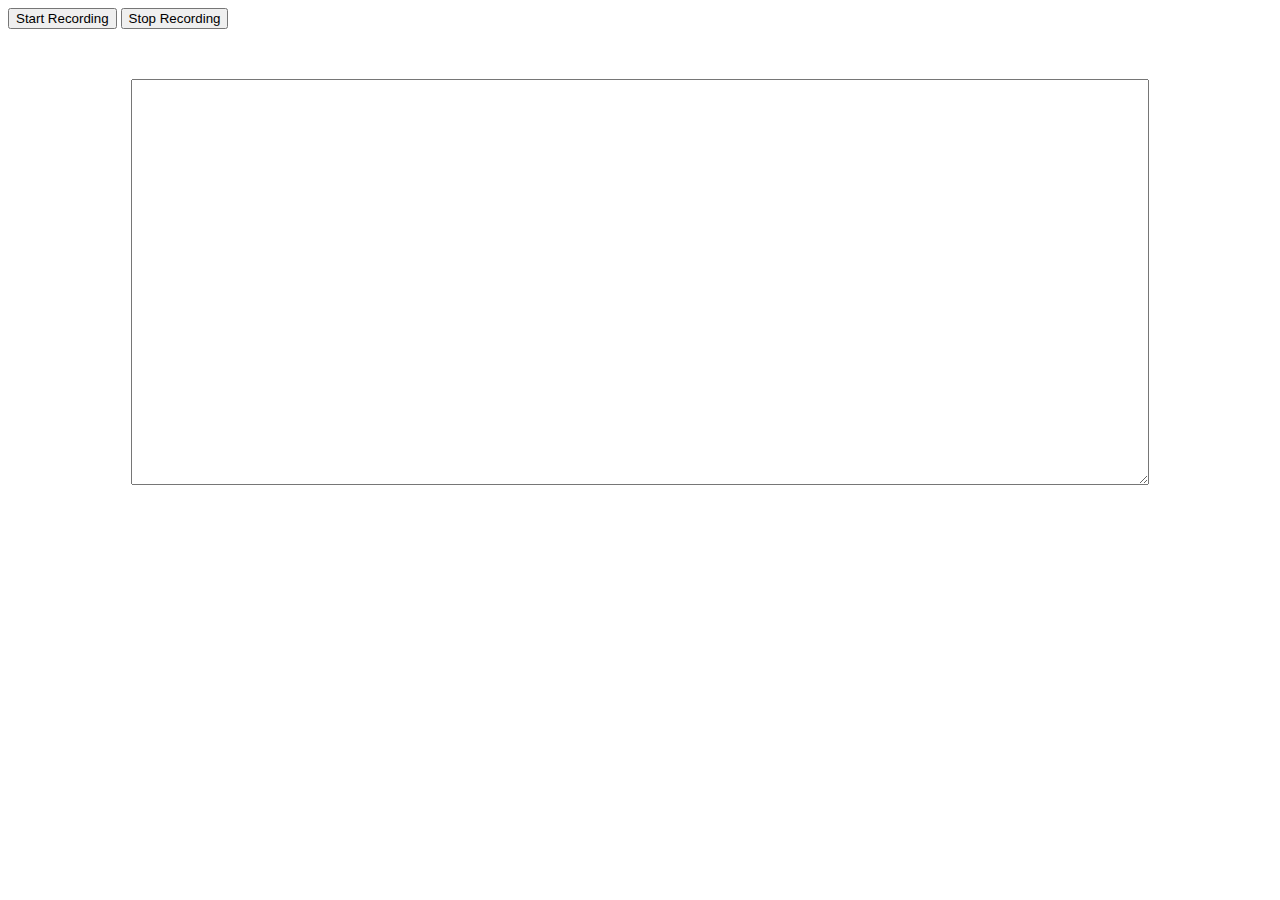
<file: index.html>
<!DOCTYPE html>
<html lang="en">
    <head>
        <title>Speech To Text</title>
        <meta charset="UTF-8">
        <!-- <meta name="viewport" content="width-device-width, initial-scale-1"> -->
        <style>
            .output{
                display: block; 
                width: 80%;
                height: 400px;
                margin: 50px auto;
            }
        </style>
    </head>
    <body>
        <button class="btn-start">Start Recording</button>
        <button class="btn-end">Stop Recording</button>
        <textarea class="output"></textarea>
        <script src="index.js"></script>
    </body>
</html>
</file>
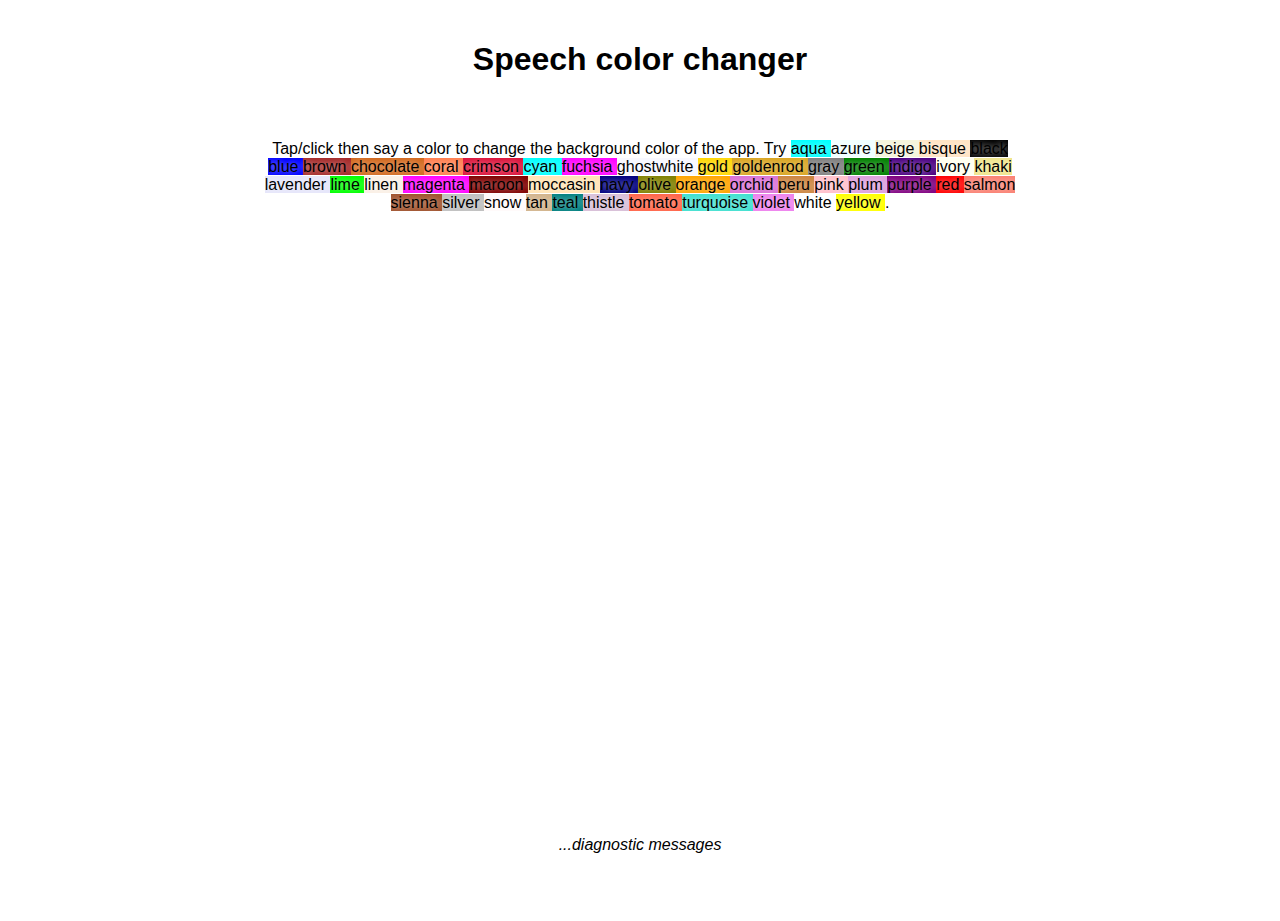
<file: changeColor.html>
<!DOCTYPE html>
<html>
  <head>
    <meta charset="utf-8">
    <meta http-equiv="X-UA-Compatible" content="IE=edge,chrome=1">
    <meta name="viewport" content="width=device-width">

    <title>Speech color changer</title>

    <link rel="stylesheet" href="changeColor.css">
  </head>

  <body>
    <h1>Speech color changer</h1>

    <p class="hints"></p>
    <div>
        <p class="output"><em>...diagnostic messages</em></p>
    </div>

    <script src="changeColor.js"></script>
  </body>
</html>
</file>
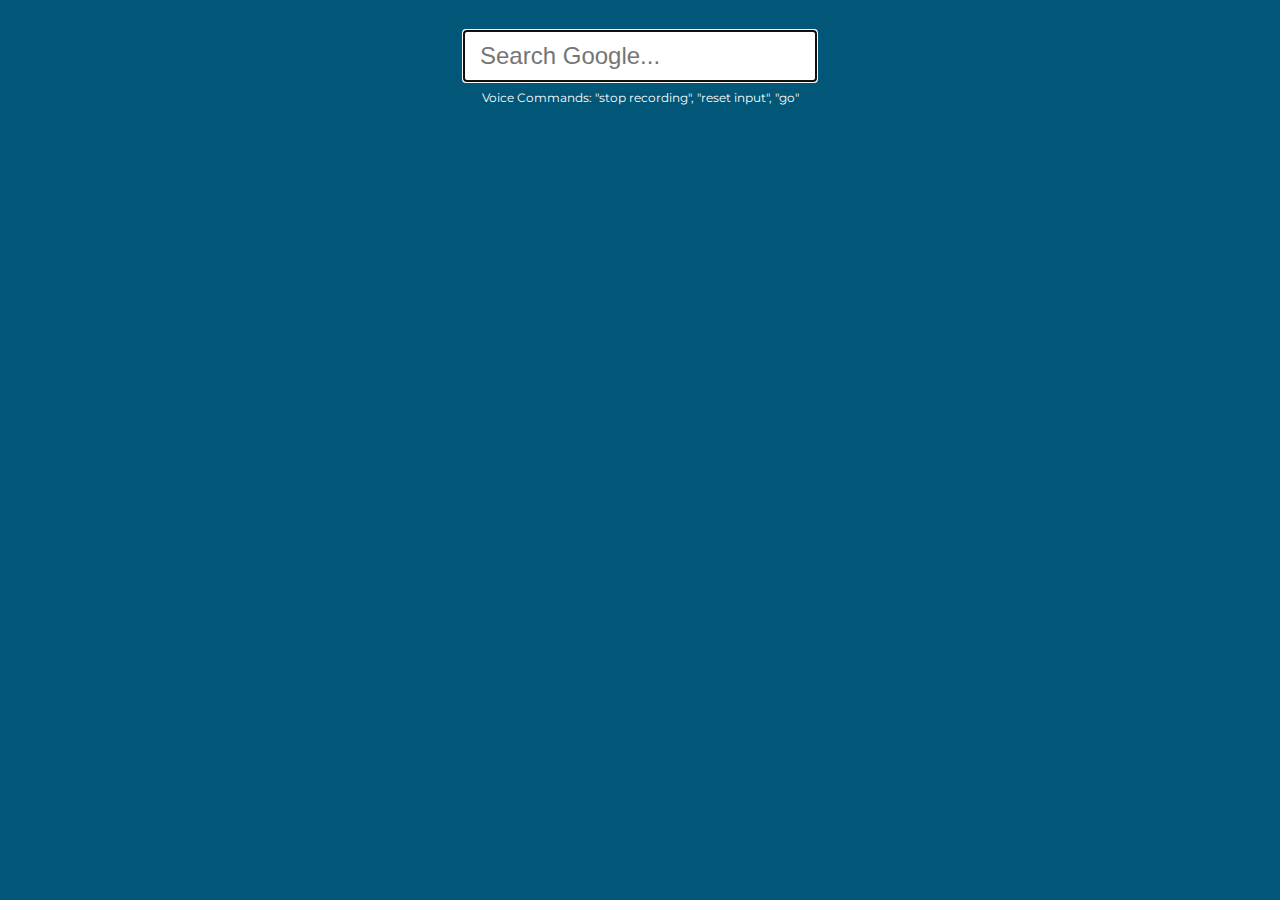
<file: index2.html>
<!DOCTYPE html>
<html lang="en">
    <head>
        <title>Speech To Text</title>
        <meta charset="UTF-8">
        <!-- <meta name="viewport" content="width-device-width, initial-scale-1"> -->
        <link rel="stylesheet" href="index2.css">
    </head>
    <body>
        <div class="container">
            <form action="https://www.google.com/search" method="get" target="_blank" id="search-form">
              <input name="q" type="text" placeholder="Search Google..." autocomplete="off" autofocus>
              <!-- <button type="button"><i class="fas fa-microphone"></i></button> -->
            </form>
            <p class="info"></p>
          </div>
          <script src="index2.js"></script>
    </body>
</html>
</file>
<file: changeColor.css>
body, html {
    margin: 0;
  }
  
  html {
    height: 100%;
  }
  
  body {
    height: inherit;
    overflow: hidden;
    max-width: 800px;
    margin: 0 auto;
  }
  
  h1, p {
    font-family: sans-serif;
    text-align: center;
    padding: 20px;
  }
  
  div {
    height: 100px;
    overflow: auto;
    position: absolute;
    bottom: 0px;
    right: 0;
    left: 0;
    background-color: rgba(255,255,255,0.2);
  }
  
  ul {
    margin: 0;
  }
  
  .hints span {
    text-shadow: 0px 0px 6px rgba(255,255,255,0.7);
  }
</file>
<file: index2.css>
@import url('https://fonts.googleapis.com/css?family=Montserrat');

* {
  margin: 0;
  padding: 0;
  box-sizing: border-box;
}
body {
  font-family: 'Montserrat', sans-serif;
  background-color: #025677;
  color: #fff;
}
.container {
  padding: 30px 50px;
}
#search-form {
  width: 30%;
  margin: 0 auto;
  position: relative;
}
#search-form input {
  width: 100%;
  font-size: 1.5rem;
  padding: 10px 15px;
  border: 2px solid #ccc;
  border-radius: 2px;
}
#search-form button {
  position: absolute;
  top: 0;
  right: 0;
  bottom: 0;
  background-color: transparent;
  outline: none;
  border: none;
  width: 3rem;
  text-align: center;
  font-size: 1.75rem;
  cursor: pointer;
  color: #333;
}
.info {
  margin-top: 0.5rem;
  text-align: center;
  font-size: 0.75rem;
}

@media (max-width: 1200px) {
  #search-form { width: 50%; }
}
@media (max-width: 768px) {
  .container { padding: 30px 35px; }
  #search-form { width: 100%; }
  .info { font-size: 0.5rem; }
}
</file>
